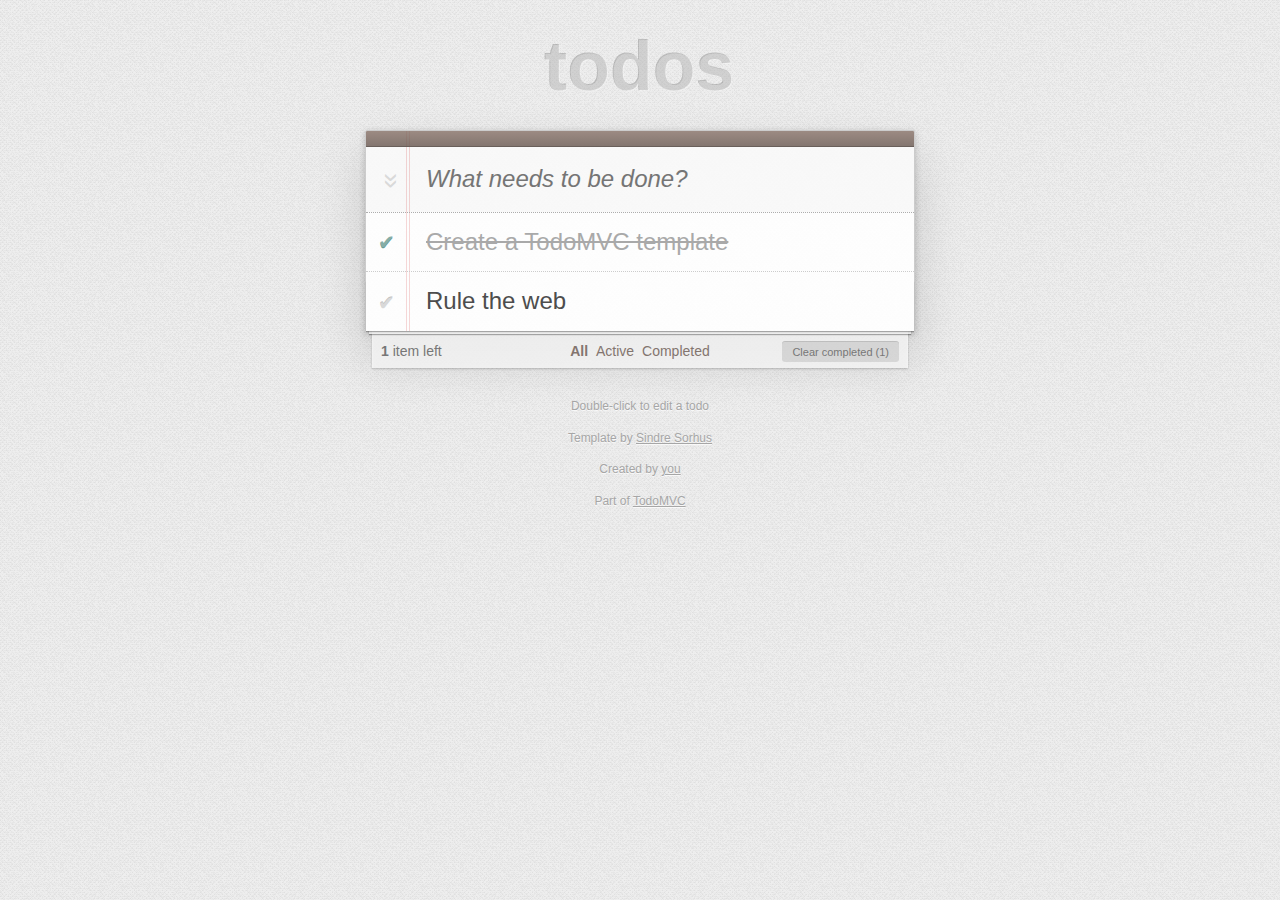
<file: Frameworks/template/index.html>
<!doctype html>
<html lang="en">
<head>
	<meta charset="utf-8">
	<meta http-equiv="X-UA-Compatible" content="IE=edge,chrome=1">
	<title>Template • TodoMVC</title>
	<link rel="stylesheet" href="../assets/base.css">
	<!-- CSS overrides - remove if you don't need it -->
	<link rel="stylesheet" href="css/app.css">
	<!--[if IE]>
	<script src="../assets/ie.js"></script>
	<![endif]-->
</head>
<body>
	<section id="todoapp">
		<header id="header">
			<h1>todos</h1>
			<input id="new-todo" placeholder="What needs to be done?" autofocus>
		</header>
		<!-- This section should be hidden by default and shown when there are todos -->
		<section id="main">
			<input id="toggle-all" type="checkbox">
			<label for="toggle-all">Mark all as complete</label>
			<ul id="todo-list">
				<!-- These are here just to show the structure of the list items -->
				<!-- List items should get the class `editing` when editing and `completed` when marked as completed -->
				<li class="completed">
					<div class="view">
						<input class="toggle" type="checkbox" checked>
						<label>Create a TodoMVC template</label>
						<button class="destroy"></button>
					</div>
					<input class="edit" value="Create a TodoMVC template">
				</li>
				<li>
					<div class="view">
						<input class="toggle" type="checkbox">
						<label>Rule the web</label>
						<button class="destroy"></button>
					</div>
					<input class="edit" value="Rule the web">
				</li>
			</ul>
		</section>
		<!-- This footer should hidden by default and shown when there are todos -->
		<footer id="footer">
			<!-- This should be `0 items left` by default -->
			<span id="todo-count"><strong>1</strong> item left</span>
			<!-- Remove this if you don't implement routing -->
			<ul id="filters">
				<li>
					<a class="selected" href="#/">All</a>
				</li>
				<li>
					<a href="#/active">Active</a>
				</li>
				<li>
					<a href="#/completed">Completed</a>
				</li>
			</ul>
			<button id="clear-completed">Clear completed (1)</button>
		</footer>
	</section>
	<footer id="info">
		<p>Double-click to edit a todo</p>
		<!-- Remove the below line ↓ -->
		<p>Template by <a href="http://github.com/sindresorhus">Sindre Sorhus</a></p>
		<!-- Change this out with your name and url ↓ -->
		<p>Created by <a href="http://todomvc.com">you</a></p>
		<p>Part of <a href="http://todomvc.com">TodoMVC</a></p>
	</footer>
	<!-- Scripts here. Don't remove this ↓ -->
	<script src="../assets/base.js"></script>
	<script src="js/app.js"></script>
</body>
</html>
</file>
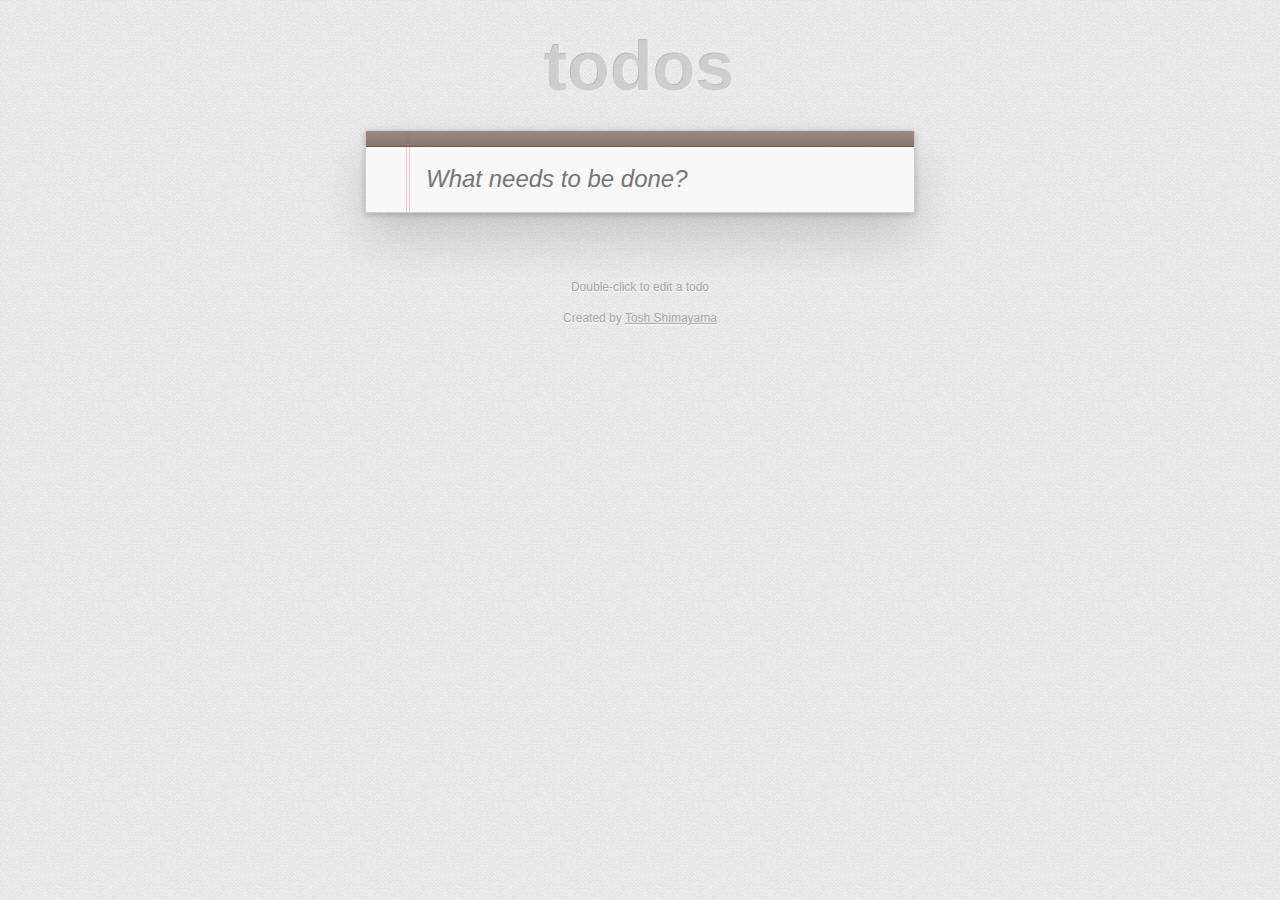
<file: Frameworks/architecture-examples/agilityjs/index.html>
<!doctype html>
<html lang="en">
<head>
	<meta charset="utf-8">
	<title>Agility.js • TodoMVC</title>
	<link rel="stylesheet" href="../../assets/base.css">
	<!--[if IE]>
	<script src="../../assets/ie.js"></script>
	<![endif]-->
</head>
<body>
	<section id="todoapp">
		<header id="header">
			<h1>todos</h1>
			<input id="new-todo" type="text" data-bind="newtitle" placeholder="What needs to be done?" autofocus>
		</header>
		<section id="main" data-bind="class = mainStyle">
			<input id="toggle-all" type="checkbox">
			<label for="toggle-all">Mark all as completed</label>
			<ul id="todo-list">
				<li>
					<div class="view">
						<input class="toggle" type="checkbox" data-bind="completed">
						<label data-bind="title"></label>
						<button class="destroy"></button>
					</div>
					<input class="edit" type="text" data-bind="title">
				</li>
			</ul>
		</section>
		<footer id="footer" data-bind="class = mainStyle">
		<span id="todo-count"><strong data-bind='todoCount'></strong> item<span data-bind='pluralizer'></span> left</span>
			<ul id="filters">
				<li>
					<a class="selected" href="#/">All</a>
				</li>
				<li>
					<a href="#/active">Active</a>
				</li>
				<li>
					<a href="#/completed">Completed</a>
				</li>
			</ul>
			<button id="clear-completed" data-bind="class = clearBtnStyle">Clear completed (<span data-bind="completedCount"></span>)</button>
		</footer>
	</section>
	<footer id="info">
		<p>Double-click to edit a todo</p>
		<p>Created by <a href="http://github.com/tshm/todomvc/">Tosh Shimayama</a></p>
	</footer>
	<script src="../../assets/base.js"></script>
	<script src="../../assets/jquery.min.js"></script>
	<script src="js/lib/agility.min.js"></script>
	<script src="js/localstorage.js"></script>
	<script src="js/app.js"></script>
</body>
</html>
</file>
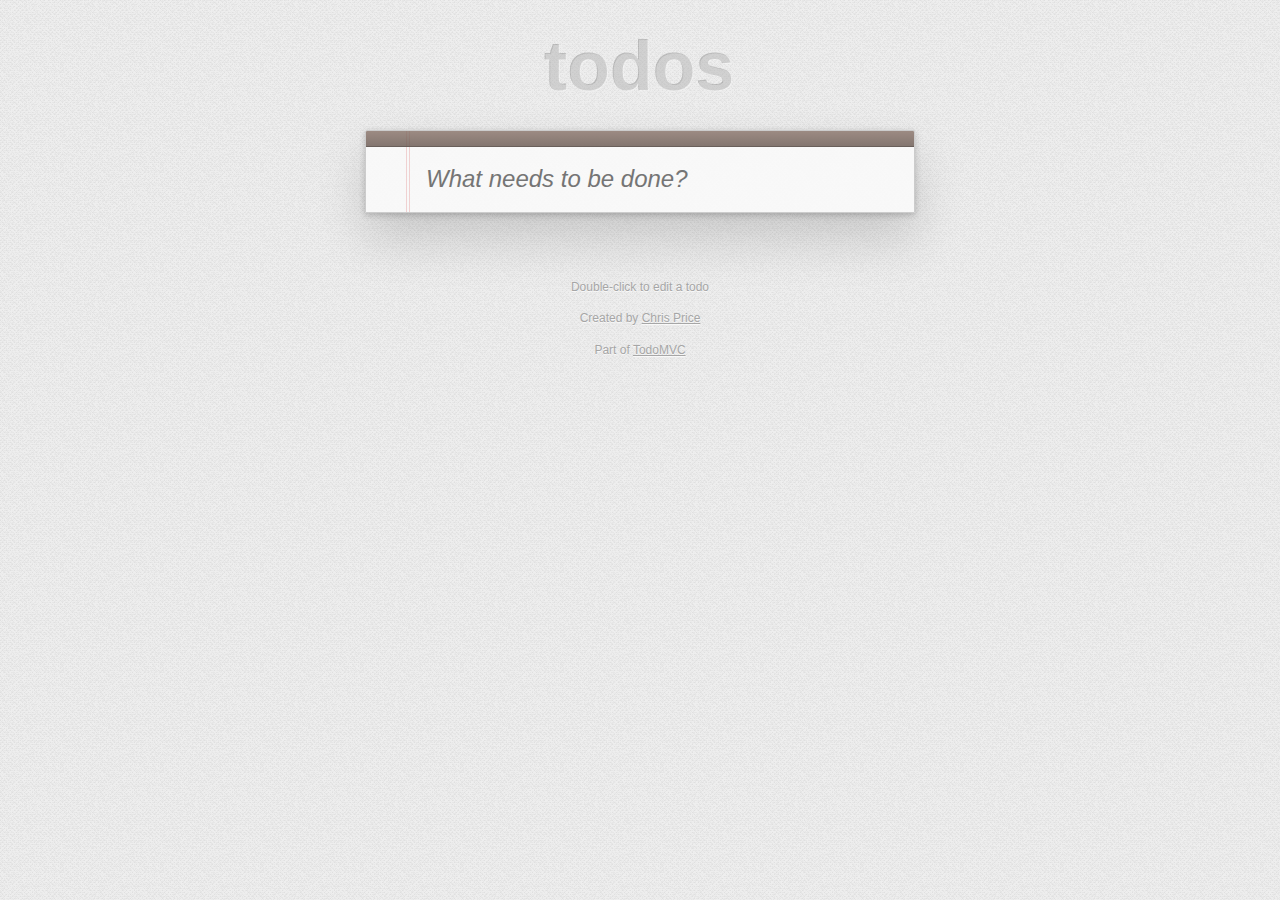
<file: Frameworks/architecture-examples/closure/index.html>
<!doctype html>
<html lang="en">
<head>
	<meta charset="utf-8">
	<meta http-equiv="X-UA-Compatible" content="IE=edge,chrome=1">
	<title>Closure • TodoMVC</title>
	<link rel="stylesheet" href="../../assets/base.css">
	<!--[if IE]>
	<script src="../../assets/ie.js"></script>
	<![endif]-->
</head>
<body>
	<section id="todoapp">
		<header id="header">
			<h1>todos</h1>
			<input id="new-todo" placeholder="What needs to be done?" autofocus>
		</header>
		<section id="main">
			<input id="toggle-all" type="checkbox">
			<label for="toggle-all">Mark all as complete</label>
			<ul id="todo-list">
			</ul>
		</section>
		<footer id="footer">
			<ul id="filters">
				<li>
					<a class="selected" href="#/">All</a>
				</li>
				<li>
					<a href="#/active">Active</a>
				</li>
				<li>
					<a href="#/completed">Completed</a>
				</li>
			</ul>
		</footer>
	</section>
	<footer id="info">
		<p>Double-click to edit a todo</p>
		<p>Created by <a href="http://www.scottlogic.co.uk/blog/chris/">Chris Price</a></p>
		<p>Part of <a href="http://todomvc.com">TodoMVC</a></p>
	</footer>
	<script src="../../assets/base.js"></script>
	<!-- The compiled version (to update run java -jar build/plovr.jar build plovr.json > js/compiled.js) -->
	<script type="text/javascript" src="js/compiled.js"></script>
	<!-- The RAW development version (to serve the files run java -jar build/plovr.jar serve plovr.json) -->
	<!-- <script type="text/javascript" src="http://localhost:9810/compile?id=todomvc&mode=RAW"></script> -->
	<!-- The COMPILED development version (to serve the files run java -jar build/plovr.jar serve plovr.json) -->
	<!-- <script type="text/javascript" src="http://localhost:9810/compile?id=todomvc&mode=ADVANCED"></script> -->
</body>
</html>
</file>
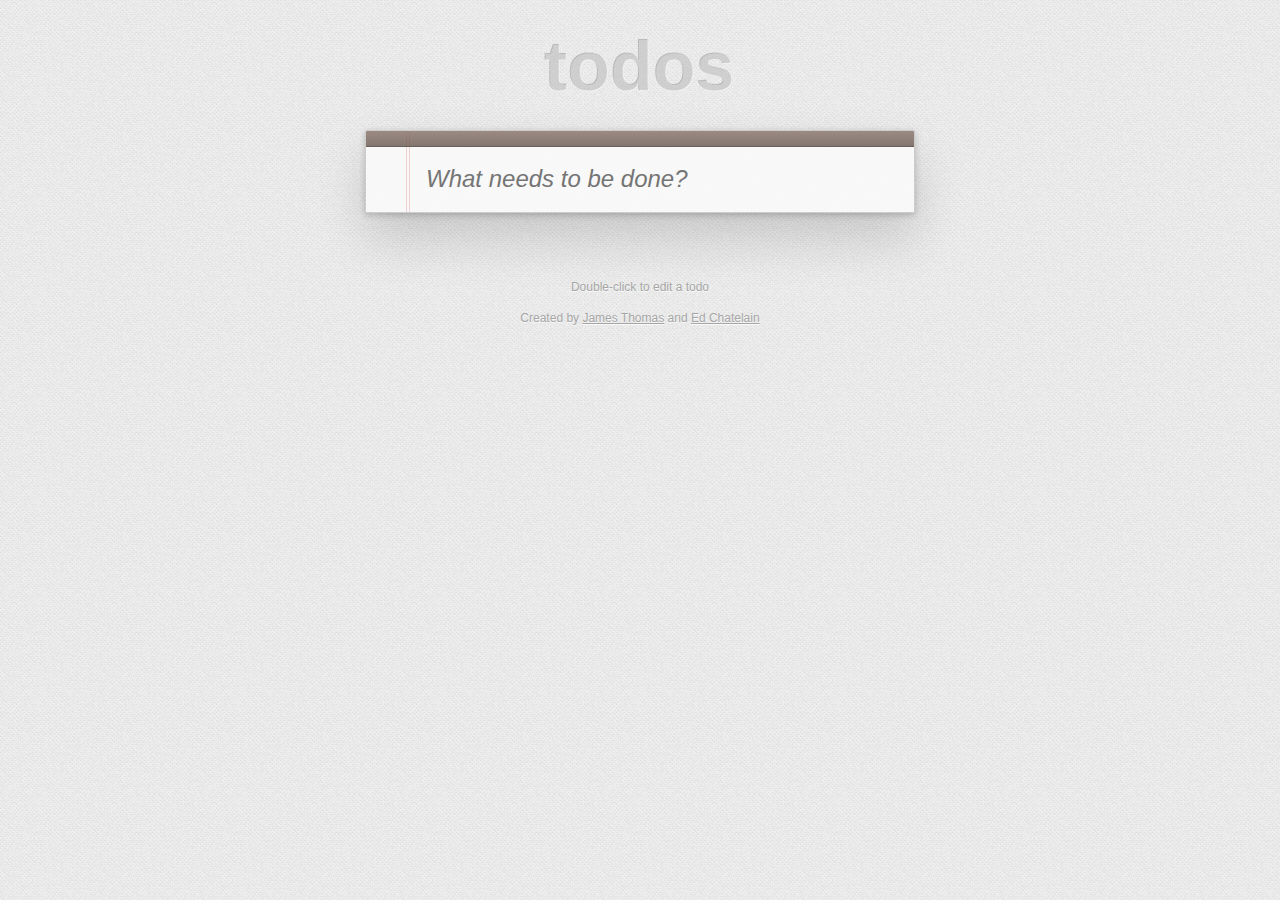
<file: Frameworks/architecture-examples/dojo/index.html>
<!doctype html>
<html lang="en">
<head>
	<meta charset="utf-8">
	<meta http-equiv="X-UA-Compatible" content="IE=edge,chrome=1">
	<title>Dojo • TodoMVC</title>
	<link rel="stylesheet" href="../../assets/base.css">
	<!-- CSS overrides - remove if you don't need it -->
	<link rel="stylesheet" href="css/app.css">
	<!--[if IE]>
	<script src="../../assets/ie.js"></script>
	<![endif]-->
</head>
<body>
    <section id="todoapp" data-dojo-type="todo.app"></section>
	<footer id="info">
		<p>Double-click to edit a todo</p>
        <p>Created by <a href="http://jamesthom.as/">James Thomas</a> and <a href="https://github.com/edchat">Ed Chatelain</a></p>
	</footer>

	<script src="../../assets/base.js"></script>
	<script data-dojo-config="async:true, parseOnLoad:true, locale:'en', paths:{'todo':'../todo/'}, deps:['dojo/parser', 'todo/app']" src="js/lib/dojo/dojo.js"></script>
</body>
</html>
</file>
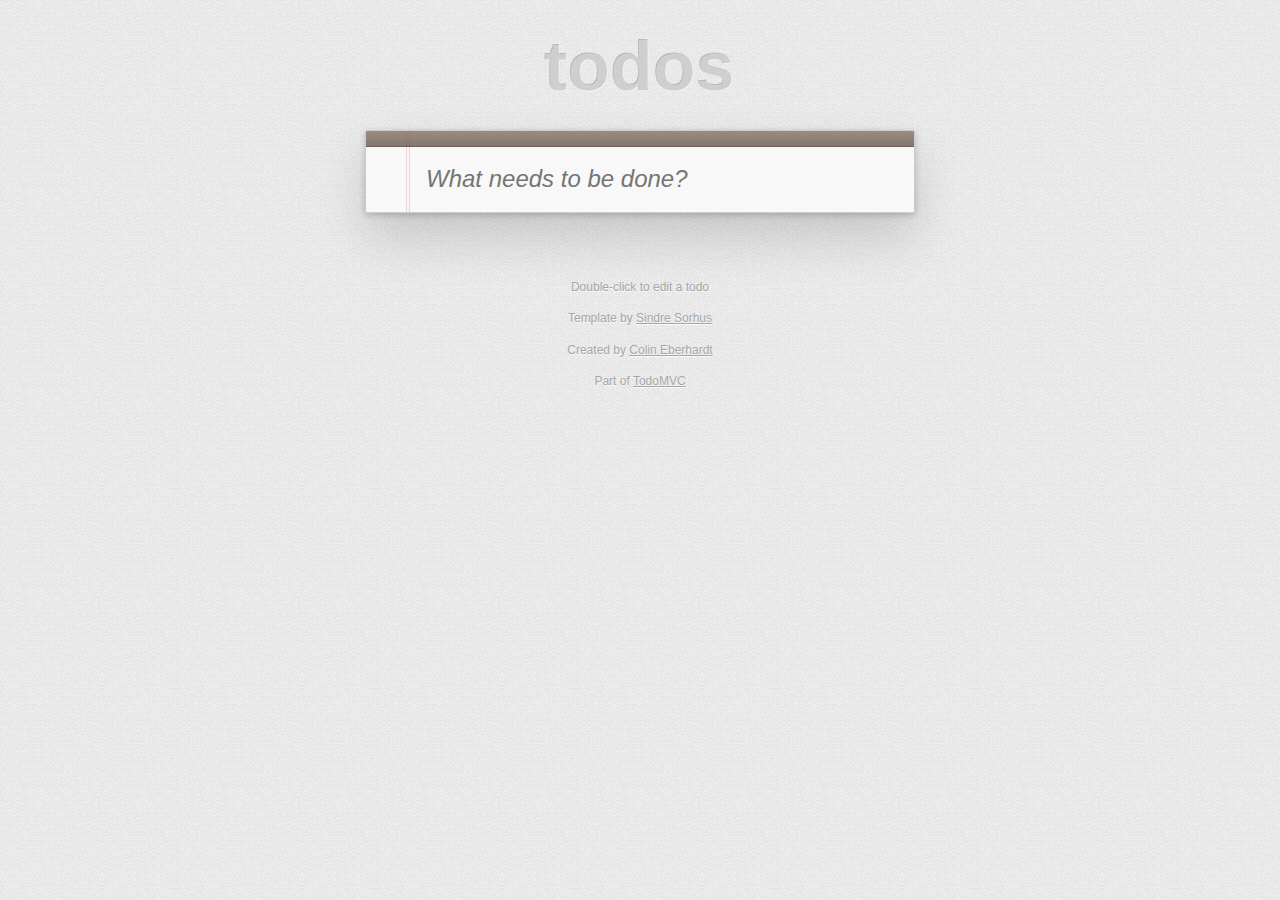
<file: Frameworks/architecture-examples/gwt/index.html>
﻿<!doctype html>
<html>
	<head>
		<meta http-equiv="content-type" content="text/html; charset=UTF-8">
		<meta http-equiv="X-UA-Compatible" content="IE=edge,chrome=1">
		<link type="text/css" rel="stylesheet" href="../../assets/base.css">
		<link type="text/css" rel="stylesheet" href="css/app.css">
		<title>GWT • TodoMVC</title>
		<script type="text/javascript" language="javascript" src="gwttodo/gwttodo.nocache.js"></script>
	</head>
	<body>
		<noscript>
			<div style="width: 22em; position: absolute; left: 50%; margin-left: -11em; color: red; background-color: white; border: 1px solid red; padding: 4px; font-family: sans-serif">
				Your web browser must have JavaScript enabled in order for this application to display correctly.
			</div>
		</noscript>
	</body>
</html>
</file>
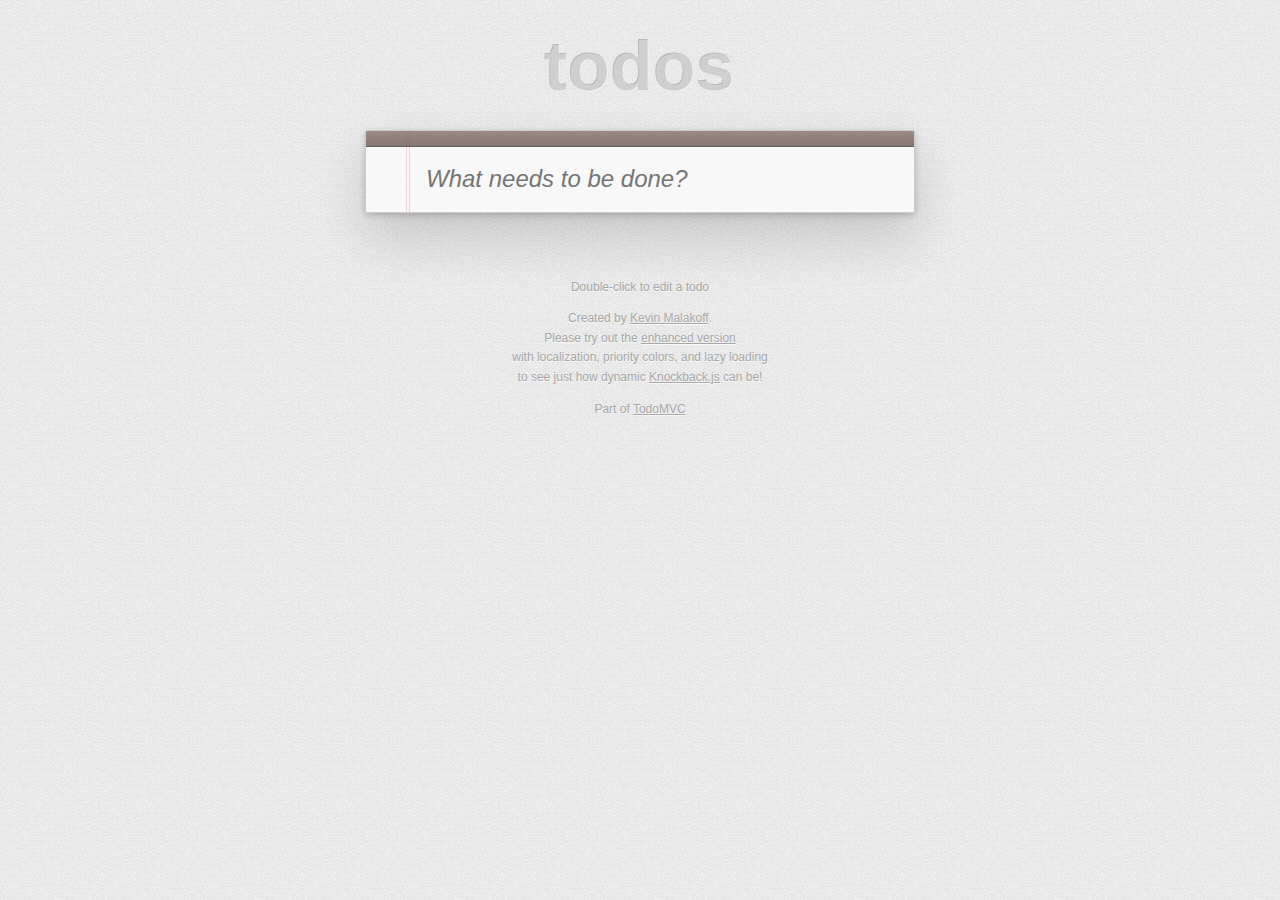
<file: Frameworks/architecture-examples/knockback/index.html>
<!doctype html>
<html lang="en">
<head>
	<meta charset="utf-8">
	<meta http-equiv="X-UA-Compatible" content="IE=edge,chrome=1">
	<title>Knockback.js • TodoMVC</title>
	<link rel="stylesheet" href="../../assets/base.css">
	<!--[if IE]>
	<script src="../../assets/ie.js"></script>
	<![endif]-->
</head>
<body>
	<section id="todoapp">
		<header id="header">
			<h1>todos</h1>
			<input id="new-todo" type="text" data-bind="value: header.title, valueUpdate: 'afterkeydown', event: {keyup: header.onAddTodo}" placeholder="What needs to be done?" autofocus>
		</header>
		<section id="main" data-bind="block: todos.tasks_exist">
			<input id="toggle-all" type="checkbox" data-bind="checked: todos.all_completed">
			<label for="toggle-all">Mark all as complete</label>
			<ul id="todo-list" data-bind="foreach: todos.todos">
				<li data-bind="css: {completed: completed, editing: editing}, visible: visible">
					<div class="view">
						<input class="toggle" type="checkbox" data-bind="checked: completed" checked>
						<label data-bind="text: title, event: {dblclick: onCheckEditBegin}"></label>
						<button class="destroy" data-bind="click: onDestroyTodo"></button>
					</div>
					<input class="edit" type="text" data-bind="value: title, selectAndFocus: editing, event: {blur: onCheckEditEnd, keyup: onCheckEditEnd}">
				</li>
			</ul>
		</section>
		<footer id="footer" data-bind="block: todos.tasks_exist">
			<span id="todo-count" data-bind="html: footer.remaining_text"></span>
			<ul id="filters">
				<li>
					<a href="#/" data-bind="css: {selected: settings.list_filter_mode()==''}">All</a>
				</li>
				<li>
					<a href="#/active" data-bind="css: {selected: settings.list_filter_mode()=='active'}">Active</a>
				</li>
				<li>
					<a href="#/completed" data-bind="css: {selected: settings.list_filter_mode()=='completed'}">Completed</a>
				</li>
			</ul>
			<button id="clear-completed" data-bind="text: footer.clear_text, block: footer.clear_text, click: footer.onDestroyCompleted"></button>
		</footer>
	</section>
	<footer id="info">
		<p>Double-click to edit a todo</p>
		<p>Created by <a href="https://github.com/kmalakoff">Kevin Malakoff</a>. <br/>
		Please try out the <a href="http://kmalakoff.github.com/knockback-todos/">enhanced version</a> <br/>
		with localization, priority colors, and lazy loading <br/>
		to see just how dynamic <a href="https://github.com/kmalakoff/knockback">Knockback.js</a> can be!</p>
		<p>Part of <a href="http://todomvc.com">TodoMVC</a></p>
	</footer>
	<!-- Demo Dependencies -->
	<script src="../../assets/base.js"></script>
	<script src="../../assets/jquery.min.js"></script>
	<!-- Knockback Dependencies -->
	<script src="js/lib/underscore-min.js"></script>
	<script src="js/lib/backbone-min.js"></script>
	<script src="js/lib/knockout-2.1.0.js"></script>
	<script src="js/lib/knockback.min.js"></script>
	<!-- More Demo Dependencies -->
	<script src="js/lib/backbone.localStorage-min.js"></script>
	<!-- Demo Components -->
	<script src="js/models/todo.js"></script>
	<script src="js/models/todo_collection.js"></script>
	<script src="js/viewmodels/settings.js"></script>
	<script src="js/viewmodels/header.js"></script>
	<script src="js/viewmodels/todos.js"></script>
	<script src="js/viewmodels/footer.js"></script>
	<script src="js/routers/app.js"></script>
	<!-- The Demo -->
	<script src="js/app.js"></script>
</body>
</html>
</file>
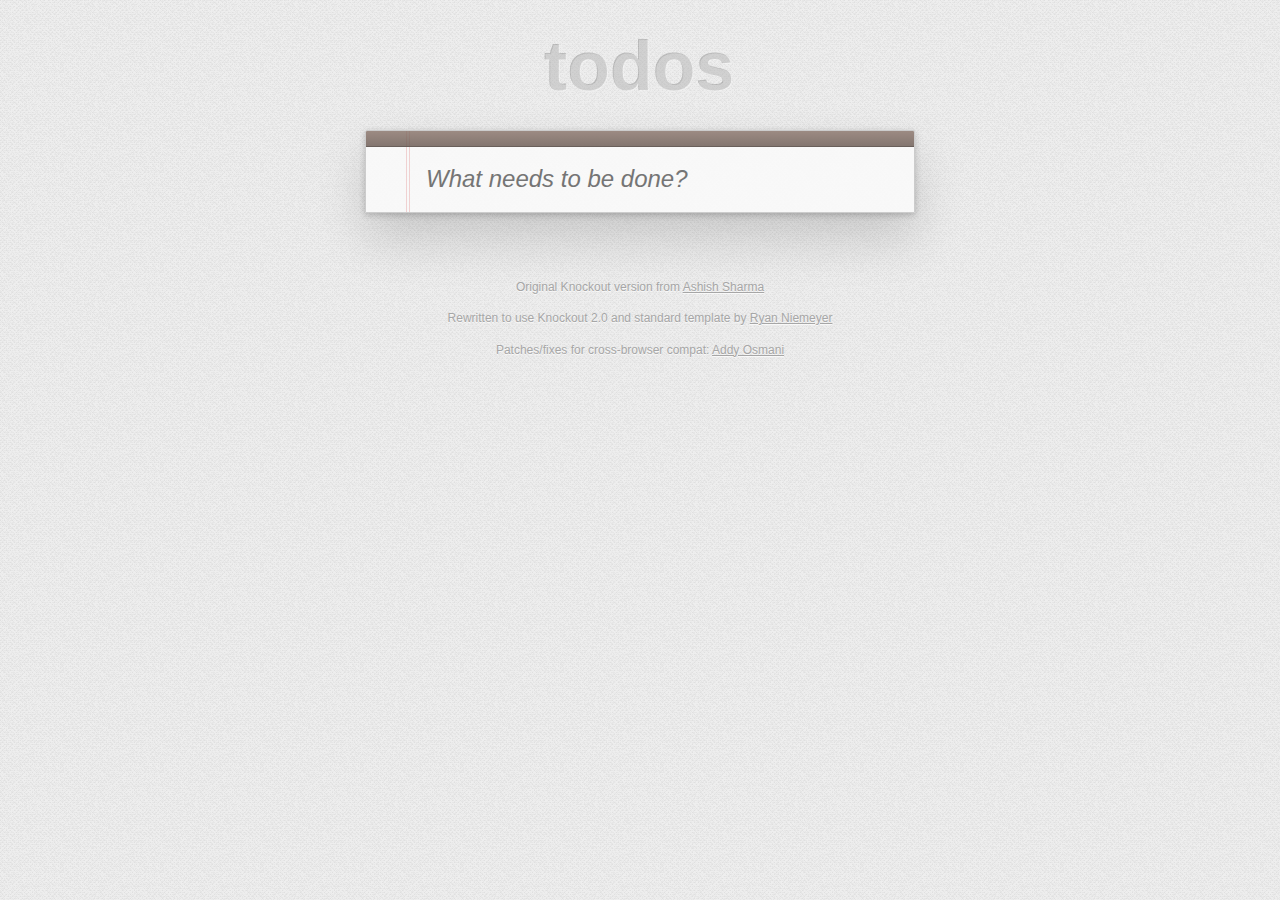
<file: Frameworks/architecture-examples/knockoutjs/index.html>
<!doctype html>
<html lang="en">
	<head>
		<meta charset="utf-8">
		<meta content="IE=edge,chrome=1" http-equiv="X-UA-Compatible">
		<title>Knockout.js • TodoMVC</title>
		<link href="../../assets/base.css" rel="stylesheet">
		<!--[if IE]>
		<script src="../../assets/ie.js"></script>
		<![endif]-->
	</head>
	<body>
		<section id="todoapp">
			<header id="header">
				<h1>todos</h1>
				<input id="new-todo" data-bind="value: current, valueUpdate: 'afterkeydown', enterKey: add" placeholder="What needs to be done?" autofocus>
			</header>
			<section id="main" data-bind="visible: todos().length">
				<input id="toggle-all" data-bind="checked: allCompleted" type="checkbox">
				<label for="toggle-all">Mark all as complete</label>
				<ul id="todo-list" data-bind="foreach: filteredTodos">
					<li data-bind="css: { completed: completed, editing: editing }">
						<div class="view">
							<input class="toggle" data-bind="checked: completed" type="checkbox">
							<label data-bind="text: title, event: { dblclick: $root.editItem }"></label>
							<button class="destroy" data-bind="click: $root.remove"></button>
						</div>
						<input class="edit" data-bind="value: title, valueUpdate: 'afterkeydown', enterKey: $root.stopEditing, selectAndFocus: editing, event: { blur: $root.stopEditing }">
					</li>
				</ul>
			</section>
			<footer id="footer" data-bind="visible: completedCount() || remainingCount()">
				<span id="todo-count">
					<strong data-bind="text: remainingCount">0</strong>
					<span data-bind="text: getLabel( remainingCount )"></span> left
				</span>
				<ul id="filters">
					<li>
						<a data-bind="css: { selected: showMode() == 'all' }" href="#/all">All</a>
					</li>
					<li>
						<a data-bind="css: { selected: showMode() == 'active' }" href="#/active">Active</a>
					</li>
					<li>
						<a data-bind="css: { selected: showMode() == 'completed' }" href="#/completed">Completed</a>
					</li>
				</ul>
				<button id="clear-completed" data-bind="visible: completedCount, click: removeCompleted">
					Clear completed (<span data-bind="text: completedCount"></span>)
				</button>
			</footer>
		</section>
		<footer id="info">
			<span data-bind="visible: todos().length">Double-click to edit a todo</span>
			<p>Original Knockout version from <a href="https://github.com/ashish01/knockoutjs-todos">Ashish Sharma</a></p>
			<p>Rewritten to use Knockout 2.0 and standard template by <a href="http://knockmeout.net">Ryan Niemeyer</a></p>
			<p>Patches/fixes for cross-browser compat: <a href="http://twitter.com/addyosmani">Addy Osmani</a></p>
		</footer>
		<script src="../../assets/base.js"></script>
		<script src="js/lib/knockout.min.js"></script>
		<!--Crossroad.js -->
		<script src="../../assets/signals.min.js"></script>
		<script src="../../assets/crossroads.min.js"></script>
		<!-- / -->
		<script src="js/app.js"></script>
	</body>
</html>
</file>
<file: Frameworks/assets/base.css>
html,
body {
	margin: 0;
	padding: 0;
}

button {
	margin: 0;
	padding: 0;
	border: 0;
	background: none;
	font-size: 100%;
	vertical-align: baseline;
	font-family: inherit;
	color: inherit;
	-webkit-appearance: none;
	/*-moz-appearance: none;*/
	-ms-appearance: none;
	-o-appearance: none;
	appearance: none;
}

body {
	font: 14px 'Helvetica Neue', Helvetica, Arial, sans-serif;
	line-height: 1.4em;
	background: #eaeaea url('bg.png');
	color: #4d4d4d;
	width: 550px;
	margin: 0 auto;
	-webkit-font-smoothing: antialiased;
	-moz-font-smoothing: antialiased;
	-ms-font-smoothing: antialiased;
	-o-font-smoothing: antialiased;
	font-smoothing: antialiased;
}

#todoapp {
	background: #fff;
	background: rgba(255, 255, 255, 0.9);
	margin: 130px 0 40px 0;
	border: 1px solid #ccc;
	position: relative;
	border-top-left-radius: 2px;
	border-top-right-radius: 2px;
	box-shadow: 0 2px 6px 0 rgba(0, 0, 0, 0.2),
				0 25px 50px 0 rgba(0, 0, 0, 0.15);
}

#todoapp:before {
	content: '';
	border-left: 1px solid #f5d6d6;
	border-right: 1px solid #f5d6d6;
	width: 2px;
	position: absolute;
	top: 0;
	left: 40px;
	height: 100%;
}

#todoapp input::-webkit-input-placeholder {
	font-style: italic;
}

#todoapp input:-moz-placeholder {
	font-style: italic;
	color: #a9a9a9;
}

#todoapp h1 {
	position: absolute;
	top: -120px;
	width: 100%;
	font-size: 70px;
	font-weight: bold;
	text-align: center;
	color: #b3b3b3;
	color: rgba(255, 255, 255, 0.3);
	text-shadow: -1px -1px rgba(0, 0, 0, 0.2);
	-webkit-text-rendering: optimizeLegibility;
	-moz-text-rendering: optimizeLegibility;
	-ms-text-rendering: optimizeLegibility;
	-o-text-rendering: optimizeLegibility;
	text-rendering: optimizeLegibility;
}

#header {
	padding-top: 15px;
	border-radius: inherit;
}

#header:before {
	content: '';
	position: absolute;
	top: 0;
	right: 0;
	left: 0;
	height: 15px;
	z-index: 2;
	border-bottom: 1px solid #6c615c;
	background: #8d7d77;
	background: -webkit-gradient(linear, left top, left bottom, from(rgba(132, 110, 100, 0.8)),to(rgba(101, 84, 76, 0.8)));
	background: -webkit-linear-gradient(top, rgba(132, 110, 100, 0.8), rgba(101, 84, 76, 0.8));
	background: -moz-linear-gradient(top, rgba(132, 110, 100, 0.8), rgba(101, 84, 76, 0.8));
	background: -o-linear-gradient(top, rgba(132, 110, 100, 0.8), rgba(101, 84, 76, 0.8));
	background: -ms-linear-gradient(top, rgba(132, 110, 100, 0.8), rgba(101, 84, 76, 0.8));
	background: linear-gradient(top, rgba(132, 110, 100, 0.8), rgba(101, 84, 76, 0.8));
	filter: progid:DXImageTransform.Microsoft.gradient(GradientType=0,StartColorStr='#9d8b83', EndColorStr='#847670');
	border-top-left-radius: 1px;
	border-top-right-radius: 1px;
}

#new-todo,
.edit {
	position: relative;
	margin: 0;
	width: 100%;
	font-size: 24px;
	font-family: inherit;
	line-height: 1.4em;
	border: 0;
	outline: none;
	color: inherit;
	padding: 6px;
	border: 1px solid #999;
	box-shadow: inset 0 -1px 5px 0 rgba(0, 0, 0, 0.2);
	-webkit-box-sizing: border-box;
	-moz-box-sizing: border-box;
	-ms-box-sizing: border-box;
	-o-box-sizing: border-box;
	box-sizing: border-box;
	-webkit-font-smoothing: antialiased;
	-moz-font-smoothing: antialiased;
	-ms-font-smoothing: antialiased;
	-o-font-smoothing: antialiased;
	font-smoothing: antialiased;
}

#new-todo {
	padding: 16px 16px 16px 60px;
	border: none;
	background: rgba(0, 0, 0, 0.02);
	z-index: 2;
	box-shadow: none;
}

#main {
	position: relative;
	z-index: 2;
	border-top: 1px dotted #adadad;
}

label[for='toggle-all'] {
	display: none;
}

#toggle-all {
	position: absolute;
	top: -56px;
	left: -15px;
	width: 65px;
	height: 41px;
	text-align: center;
	border: none; /* Mobile Safari */
	-webkit-appearance: none;
	/*-moz-appearance: none;*/
	-ms-appearance: none;
	-o-appearance: none;
	appearance: none;
	-webkit-transform: rotate(90deg);
	/*-moz-transform: rotate(90deg);*/
	-ms-transform: rotate(90deg);
	/*-o-transform: rotate(90deg);*/
	transform: rotate(90deg);
}

#toggle-all:before {
	content: '»';
	font-size: 28px;
	color: #d9d9d9;
	padding: 0 25px 7px;
}

#toggle-all:checked:before {
	color: #737373;
}

#todo-list {
	margin: 0;
	padding: 0;
	list-style: none;
}

#todo-list li {
	position: relative;
	font-size: 24px;
	border-bottom: 1px dotted #ccc;
}

#todo-list li:last-child {
	border-bottom: none;
}

#todo-list li.editing {
	border-bottom: none;
	padding: 0;
}

#todo-list li.editing .edit {
	display: block;
	width: 506px;
	padding: 13px 17px 12px 17px;
	margin: 0 0 0 43px;
}

#todo-list li.editing .view {
	display: none;
}

#todo-list li .toggle {
	text-align: center;
	width: 40px;
	height: 40px;
	position: absolute;
	top: 0;
	bottom: 0;
	margin: auto 0;
	border: none; /* Mobile Safari */
	-webkit-appearance: none;
	/*-moz-appearance: none;*/
	-ms-appearance: none;
	-o-appearance: none;
	appearance: none;
}

#todo-list li .toggle:after {
	font-size: 18px;
	content: '✔';
	line-height: 43px; /* 40 + a couple of pixels visual adjustment */
	font-size: 20px;
	color: #d9d9d9;
	text-shadow: 0 -1px 0 #bfbfbf;
}

#todo-list li .toggle:checked:after {
	color: #85ada7;
	text-shadow: 0 1px 0 #669991;
	bottom: 1px;
	position: relative;
}

#todo-list li label {
	word-break: break-word;
	padding: 15px;
	margin-left: 45px;
	display: block;
	line-height: 1.2;
	-webkit-transition: color 0.4s;
	-moz-transition: color 0.4s;
	-ms-transition: color 0.4s;
	-o-transition: color 0.4s;
	transition: color 0.4s;
}

#todo-list li.completed label {
	color: #a9a9a9;
	text-decoration: line-through;
}

#todo-list li .destroy {
	display: none;
	position: absolute;
	top: 0;
	right: 10px;
	bottom: 0;
	width: 40px;
	height: 40px;
	margin: auto 0;
	font-size: 22px;
	color: #a88a8a;
	-webkit-transition: all 0.2s;
	-moz-transition: all 0.2s;
	-ms-transition: all 0.2s;
	-o-transition: all 0.2s;
	transition: all 0.2s;
}

#todo-list li .destroy:hover {
	text-shadow: 0 0 1px #000,
				 0 0 10px rgba(199, 107, 107, 0.8);
	-webkit-transform: scale(1.3);
	-moz-transform: scale(1.3);
	-ms-transform: scale(1.3);
	-o-transform: scale(1.3);
	transform: scale(1.3);
}

#todo-list li .destroy:after {
	content: '✖';
}

#todo-list li:hover .destroy {
	display: block;
}

#todo-list li .edit {
	display: none;
}

#todo-list li.editing:last-child {
	margin-bottom: -1px;
}

#footer {
	color: #777;
	padding: 0 15px;
	position: absolute;
	right: 0;
	bottom: -31px;
	left: 0;
	height: 20px;
	z-index: 1;
	text-align: center;
}

#footer:before {
	content: '';
	position: absolute;
	right: 0;
	bottom: 31px;
	left: 0;
	height: 50px;
	z-index: -1;
	box-shadow: 0 1px 1px rgba(0, 0, 0, 0.3),
				0 6px 0 -3px rgba(255, 255, 255, 0.8),
				0 7px 1px -3px rgba(0, 0, 0, 0.3),
				0 43px 0 -6px rgba(255, 255, 255, 0.8),
				0 44px 2px -6px rgba(0, 0, 0, 0.2);
}

#todo-count {
	float: left;
	text-align: left;
}

#filters {
	margin: 0;
	padding: 0;
	list-style: none;
	position: absolute;
	right: 0;
	left: 0;
}

#filters li {
	display: inline;
}

#filters li a {
	color: #83756f;
	margin: 2px;
	text-decoration: none;
}

#filters li a.selected {
	font-weight: bold;
}

#clear-completed {
	float: right;
	position: relative;
	line-height: 20px;
	text-decoration: none;
	background: rgba(0, 0, 0, 0.1);
	font-size: 11px;
	padding: 0 10px;
	border-radius: 3px;
	box-shadow: 0 -1px 0 0 rgba(0, 0, 0, 0.2);
}

#clear-completed:hover {
	background: rgba(0, 0, 0, 0.15);
	box-shadow: 0 -1px 0 0 rgba(0, 0, 0, 0.3);
}

#info {
	margin: 65px auto 0;
	color: #a6a6a6;
	font-size: 12px;
	text-shadow: 0 1px 0 rgba(255, 255, 255, 0.7);
	text-align: center;
}

#info a {
	color: inherit;
}

/*
	Hack to remove background from Mobile Safari.
	Can't use it globally since it destroys checkboxes in Firefox and Opera
*/
@media screen and (-webkit-min-device-pixel-ratio:0) {
	#toggle-all,
	#todo-list li .toggle {
		background: none;
	}
}
</file>
<file: Frameworks/template/css/app.css>
/* base.css overrides */
</file>
<file: Frameworks/architecture-examples/dojo/css/app.css>
#clear-completed, #footer, #main,
.plural {
    display: none;
}

#todoapp.todos_selected #clear-completed,
#todoapp.todos_present #footer,
#todoapp.todos_present #main,
.multiple .plural {
    display: inherit;
}

#todo-list li.hidden {
    display: none;
}

#todo-list li .toggle.dijitChecked:after {
	color: #85ada7;
	text-shadow: 0 1px 0 #669991;
	bottom: 1px;
	position: relative;
}

/* When checkbox is selected, score through todo item content */
.dijitCheckBoxChecked + .todo-content {
    color: #666;
    text-decoration: line-through;
}

/* When checkbox is selected, score through todo item content after an edit */
.dijitCheckBoxChecked + .dijitInline + .todo-content {
    color: #666;
    text-decoration: line-through;
}

#todo-list .dijitCheckBoxInput {
    opacity: 0;
    position: absolute;
    top: 14px;
    z-index: 10;
}

/** Match up inline edit box with styling */
.dijitInputInner {
	position: relative;
	margin: 0;
	width: 100%;
	font-size: 24px;
	font-family: inherit;
	line-height: 1.4em;
	border: 0;
	outline: none;
	color: inherit;
	padding: 6px;
	border: 1px solid #999;
	box-shadow: inset 0 -1px 5px 0 rgba(0, 0, 0, 0.2);
	-webkit-box-sizing: border-box;
	-moz-box-sizing: border-box;
	-ms-box-sizing: border-box;
	-o-box-sizing: border-box;
	box-sizing: border-box;
	-webkit-font-smoothing: antialiased;
	-moz-font-smoothing: antialiased;
	-ms-font-smoothing: antialiased;
	-o-font-smoothing: antialiased;
	font-smoothing: antialiased;
}

#todo-list li .dijitInputInner {
	display: block;
	width: 506px;
	padding: 13px 17px 12px 17px;
	margin: 0 0 0 43px;
    z-index: 10;
}

/** Ugh, force override of edit container margin */
#todo-list li span.dijitInline {
    margin: 0 !important;
}

/**
 * Inline edit box doesn't provide indication via class names
 * when a box is 'live'. Style values are set manually. Use the
 * opacity change as indicator... :( */
.inline_edit[style~='0;'] ~ .toggle {
  visibility: hidden !important;
}
</file>
<file: Frameworks/architecture-examples/gwt/css/app.css>
#todo-count span.word {
	font-weight: normal;
}

/* The GWT TodoMVC uses a CellList - a framework widget for rendering a list of cells - to
   render the list of todo items. Unfortunately the CellList uses a div as its root container
   and wraps each cell in a separate div. There are no extension points that allow you to change this.
   As a result, this application deviates from the TodoMVC standard of ul / li for the to do list. The
   styles applied to the li elements are duplicated here, matching a listItem class instead. */

#todo-list .listItem {
	position: relative;
	font-size: 24px;
	border-bottom: 1px dotted #ccc;
}

#todo-list div :last-child .listItem {
	border-bottom: none;
}

#todo-list .listItem.editing {
	border-bottom: none;
	padding: 0;
}

#todo-list .listItem.editing .edit {
	display: block;
	width: 506px;
	padding: 13px 17px 12px 17px;
	margin: 0 0 0 43px;
}

#todo-list .listItem.editing .view {
	display: none;
}

#todo-list .listItem .toggle {
	text-align: center;
	width: 35px;
	-webkit-appearance: none;
	/*-moz-appearance: none;*/
	-ms-appearance: none;
	-o-appearance: none;
	appearance: none;
}

#todo-list .listItem .toggle:after {
	font-size: 18px;
	content: '✔';
	line-height: 40px;
	font-size: 20px;
	color: #d9d9d9;
	text-shadow: 0 -1px 0 #bfbfbf;
}

#todo-list .listItem .toggle:checked:after {
	color: #85ada7;
	text-shadow: 0 1px 0 #669991;
	bottom: 1px;
	position: relative;
}

#todo-list .listItem label {
	word-break: break-word;
	margin: 20px 15px;
	display: inline-block;
	-webkit-transition: color 0.4s;
	-moz-transition: color 0.4s;
	-ms-transition: color 0.4s;
	-o-transition: color 0.4s;
	transition: color 0.4s;
}

#todo-list .listItem.completed label {
	color: #a9a9a9;
	text-decoration: line-through;
}

#todo-list .listItem .destroy {
	display: none;
	position: absolute;
	top: 10px;
	right: 10px;
	width: 40px;
	height: 40px;
	font-size: 22px;
	color: #a88a8a;
	-webkit-transition: all 0.2s;
	-moz-transition: all 0.2s;
	-ms-transition: all 0.2s;
	-o-transition: all 0.2s;
	transition: all 0.2s;
}

#todo-list .listItem .destroy:hover {
	text-shadow: 0 0 1px #000,
				 0 0 10px rgba(199, 107, 107, 0.8);
	-webkit-transform: scale(1.3);
	-moz-transform: scale(1.3);
	-ms-transform: scale(1.3);
	-o-transform: scale(1.3);
	transform: scale(1.3);
}

#todo-list .listItem .destroy:after {
	content: '✖';
}

#todo-list .listItem:hover .destroy {
	display: block;
}

#todo-list .listItem .edit {
	display: none;
}

#todo-list div :last-child .listItem.editing {
	margin-bottom: -1px;
}
</file>
